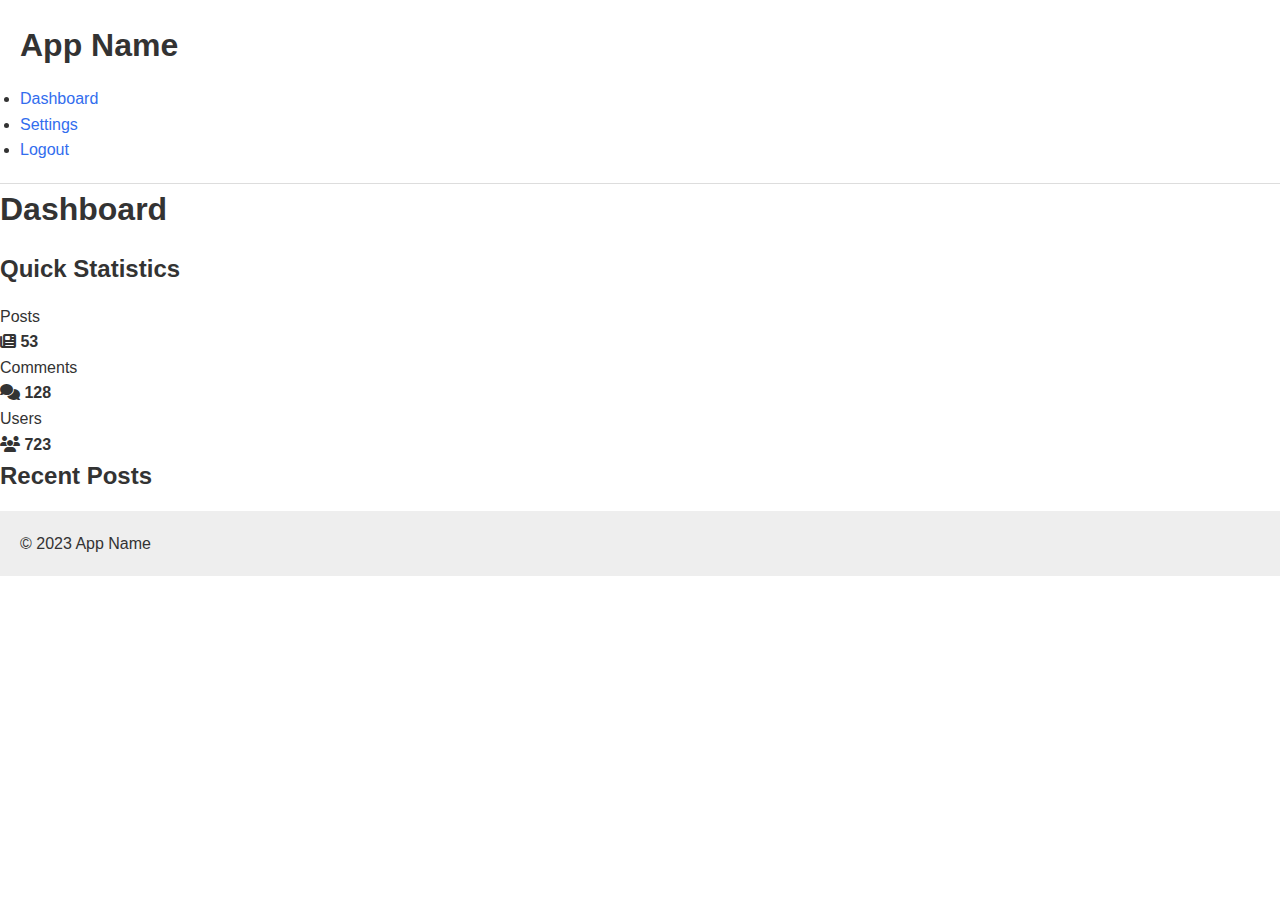
<file: dashboard.html>
<!DOCTYPE html>
<html lang="en">

<head>
  <meta charset="UTF-8">
  <meta name="viewport" content="width=device-width, initial-scale=1.0"> 
  <title>Dashboard - App Name</title>
  
  <link rel="stylesheet" href="https://cdnjs.cloudflare.com/ajax/libs/font-awesome/6.1.1/css/all.min.css">
  <link rel="stylesheet" href="styles.css">

</head>

<body>

  <header>
    <h1>App Name</h1>

    <nav>
      <ul>
        <li>
          <a href="/dashboard">Dashboard</a>
        </li>
        <li>
          <a href="/settings">Settings</a>
        </li>
        <li>
          <a href="/logout">Logout</a>
        </li>
      </ul>
    </nav>
  </header>

  <main>
    
    <h1>Dashboard</h1>
    
    <section id="quick-stats">
      <h2 class="visually-hidden">Quick Statistics</h2>
      
      <div class="stat">
        <p>Posts</p>
        <i class="fa-solid fa-newspaper"></i>
        <strong>53</strong>  
      </div>

      <div class="stat">
        <p>Comments</p>
        <i class="fa-solid fa-comments"></i>
        <strong>128</strong>
      </div>

      <div class="stat">  
        <p>Users</p>
        <i class="fa-solid fa-users"></i>
        <strong>723</strong>
      </div>
    </section>

    <section id="recent-posts">
      <h2>Recent Posts</h2>
      
      <!-- posts here -->
    
    </section>

  </main>

  <footer>
    <p>&copy; 2023 App Name</p>
  </footer>

</body>
</html>
</file>
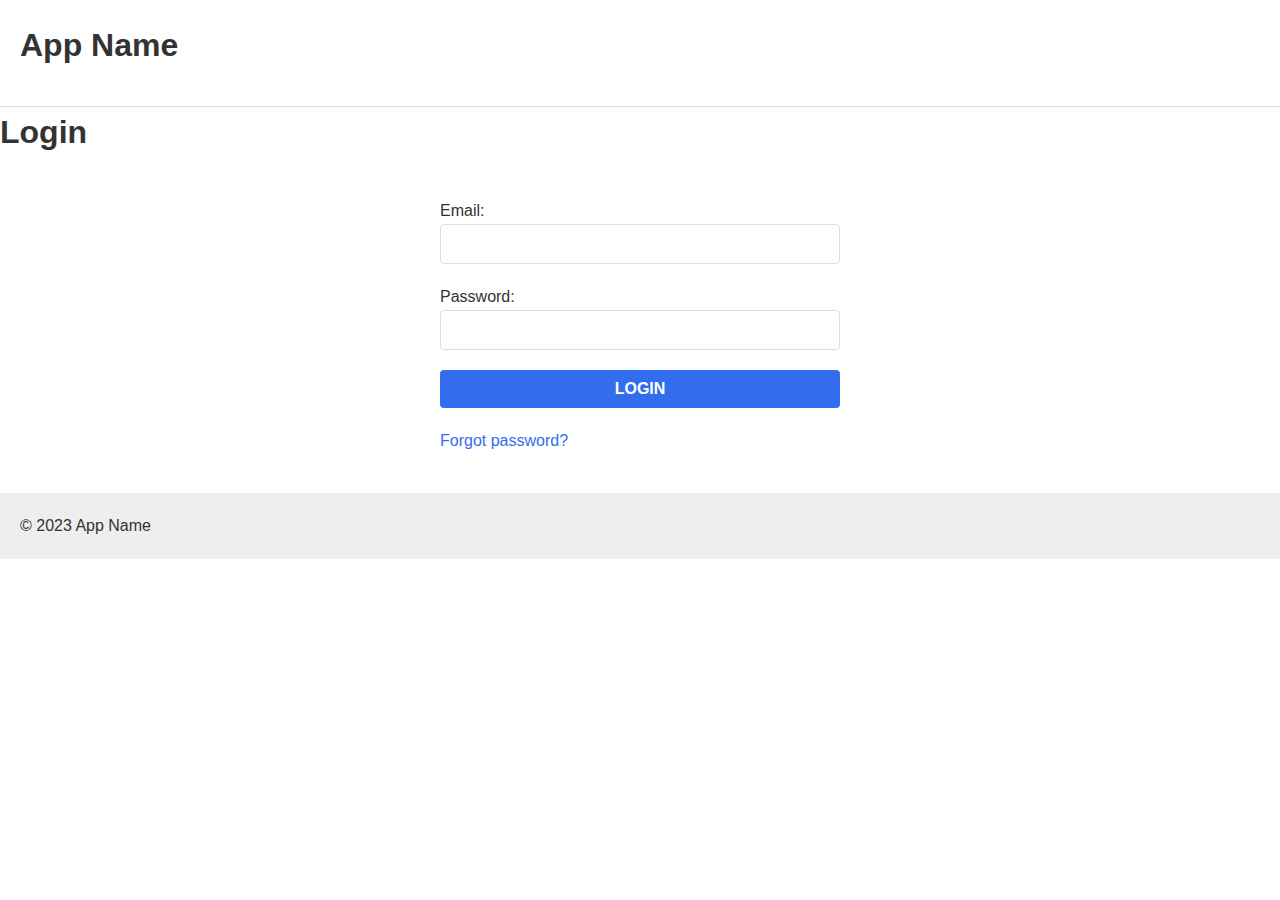
<file: login.html>
<!DOCTYPE html>
<html lang="en">

<head>

  <meta charset="UTF-8">
  
  <meta name="viewport" content="width=device-width, initial-scale=1.0">

  <title>Login - App Name</title>

  <link rel="stylesheet" href="styles.css">

</head>

<body>

  <header>  
    <h1>App Name</h1>
  </header>

  <main>

    <h1>Login</h1>
    
    <form action="login.php" method="post" novalidate>
      
      <div>
        <label for="email">Email:</label>
        <input type="email" id="email" name="email" required>
      </div>

      <div>  
        <label for="password">Password:</label>
        <input type="password" id="password" name="password" minlength="8" required>
      </div>

      <button type="submit">Login</button>
      
      <p>
        <a href="/forgot-password">Forgot password?</a>
      </p>
      
    </form>

  </main>

  <footer>
    <p>&copy; 2023 App Name</p> 
  </footer>

</body>
</html>
</file>
<file: styles.css>
/* Reset styles */

* {
    margin: 0;
    padding: 0;
    box-sizing: border-box;
  }
  
  /* Main styles */
  
  body {
    font-family: Arial, sans-serif;
    color: #333;
    line-height: 1.6;
  }
  
  a {
    color: #326dee;
    text-decoration: none;
  }
  
  h1, 
  h2 {
    margin-bottom: 15px;
  }
  
  /* Header */
  
  header {
    background: #fff;
    padding: 20px;
    border-bottom: 1px solid #ddd;  
  }
  
  /* Forms */
  
  form {
    max-width: 400px;
    margin: 40px auto;
  }
  
  input,
  button {
    width: 100%;
    padding: 10px;
    border: 1px solid #ddd;
    border-radius: 4px;
    margin-bottom: 20px;
    font-size: 1rem;
  }
  
  button {
    background: #326dee;
    color: #fff;
    text-transform: uppercase;
    font-weight: bold;
    border: none;
    cursor: pointer;
  }
  
  button:hover {
    background: #4545f7;
  }
  
  /* Footer */
  
  footer {
    background: #eee;
    padding: 20px;
    text-align: center;
  }
  
  footer p {
    margin: 0;
  }
  
  /* Media queries */
  
  @media (min-width: 900px) {
    
    header,
    footer {
      text-align: left;
    }  
  
    form {
      width: 500px;    
    }
    
  }
</file>
